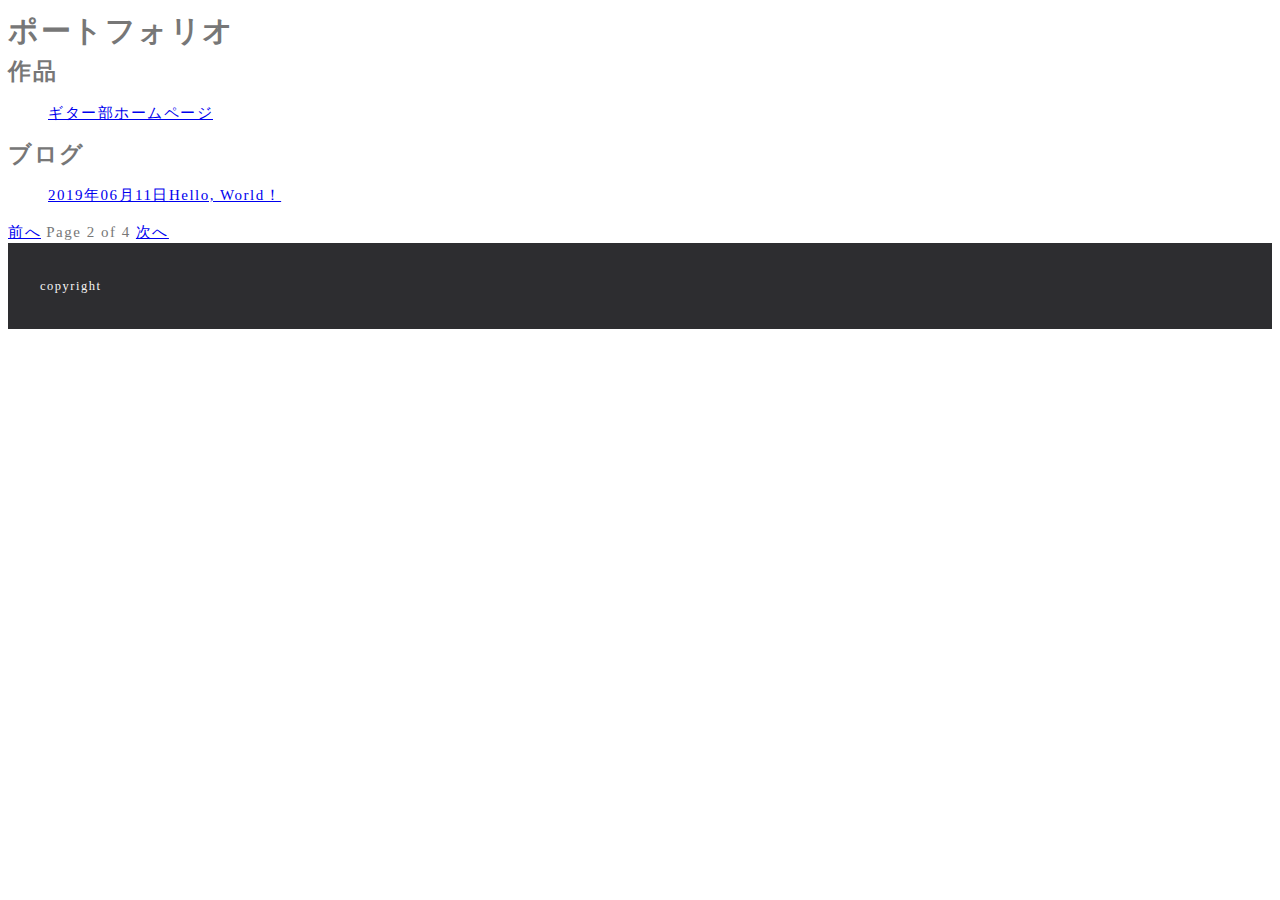
<file: page/2/index.html>
<!DOCTYPE html>
<html lang="ja">
<head>
	<meta name="generator" content="Hugo 0.55.6" />
  <meta charset="UTF-8">
  <title>newtheme</title>
  <link rel="stylesheet" href="https://mhtpo22.github.io//style2.css">
</head>
<body>
<header>

<main>
  <h1>ポートフォリオ</h1>
</header>
 <h2>作品</h2>
 <ul>
 <li><span><a href="https://mhtpo22.github.io//guitar/">ギター部ホームページ</a></span></li>
 </ul>
  <h2>ブログ</h2>
  <article>
      
    <ul>
   
        <li><a href="https://mhtpo22.github.io/posts/003/">
  <span>2019年06月11日</span>Hello, World！
</a></li>
      
    </ul>
  </article>
 
  
    <nav class="pagination">
      
      <a href="https://mhtpo22.github.io/">前へ</a>
      
      <span class="current-page">Page 2 of 4</span>
      
      <a href="https://mhtpo22.github.io/page/3/">次へ</a>
      
    </nav>
  
</main>
 
<footer>
  <small>copyright</small>
</footer>
</body>
</html>
</file>
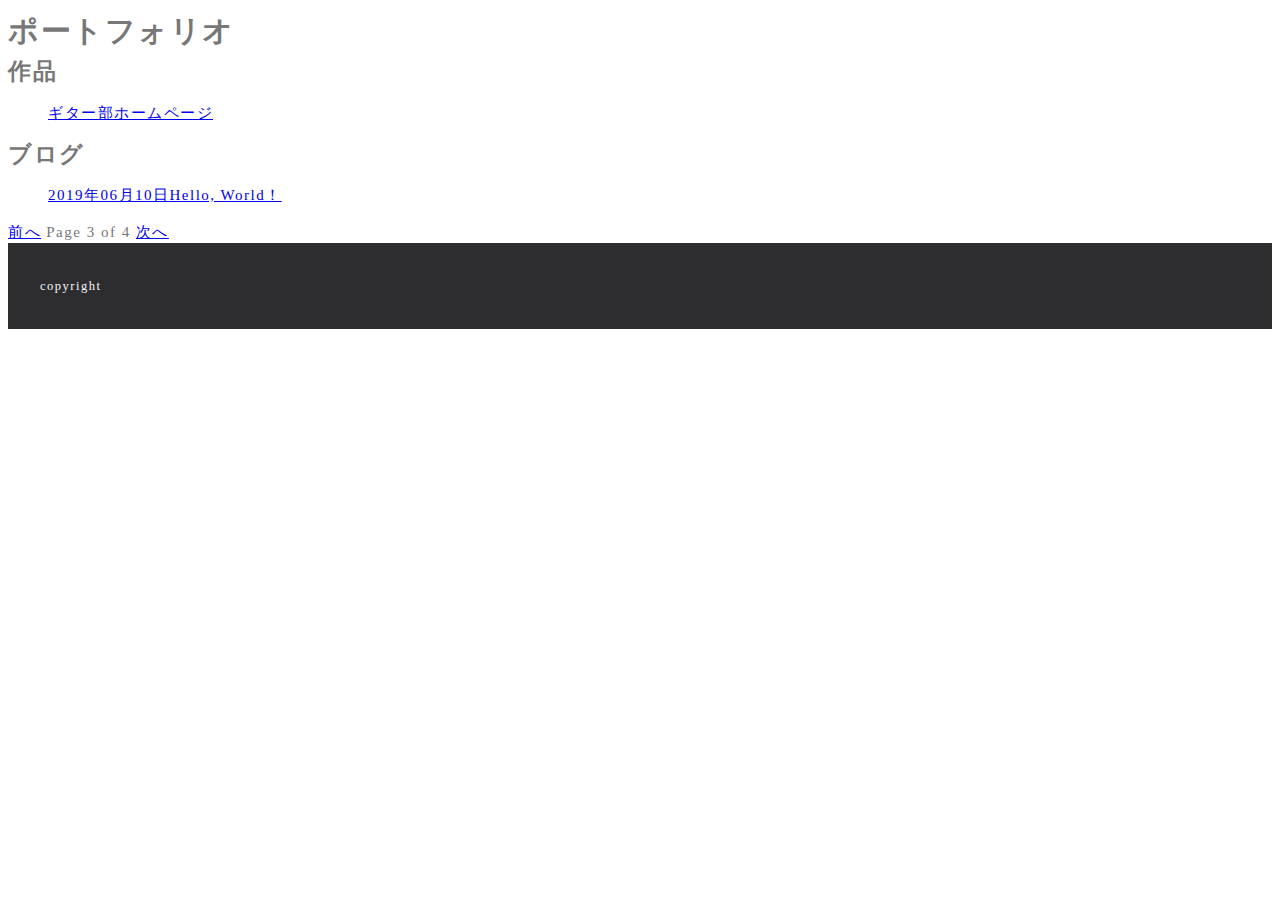
<file: page/3/index.html>
<!DOCTYPE html>
<html lang="ja">
<head>
	<meta name="generator" content="Hugo 0.55.6" />
  <meta charset="UTF-8">
  <title>newtheme</title>
  <link rel="stylesheet" href="https://mhtpo22.github.io//style2.css">
</head>
<body>
<header>

<main>
  <h1>ポートフォリオ</h1>
</header>
 <h2>作品</h2>
 <ul>
 <li><span><a href="https://mhtpo22.github.io//guitar/">ギター部ホームページ</a></span></li>
 </ul>
  <h2>ブログ</h2>
  <article>
      
    <ul>
   
        <li><a href="https://mhtpo22.github.io/posts/002/">
  <span>2019年06月10日</span>Hello, World！
</a></li>
      
    </ul>
  </article>
 
  
    <nav class="pagination">
      
      <a href="https://mhtpo22.github.io/page/2/">前へ</a>
      
      <span class="current-page">Page 3 of 4</span>
      
      <a href="https://mhtpo22.github.io/page/4/">次へ</a>
      
    </nav>
  
</main>
 
<footer>
  <small>copyright</small>
</footer>
</body>
</html>
</file>
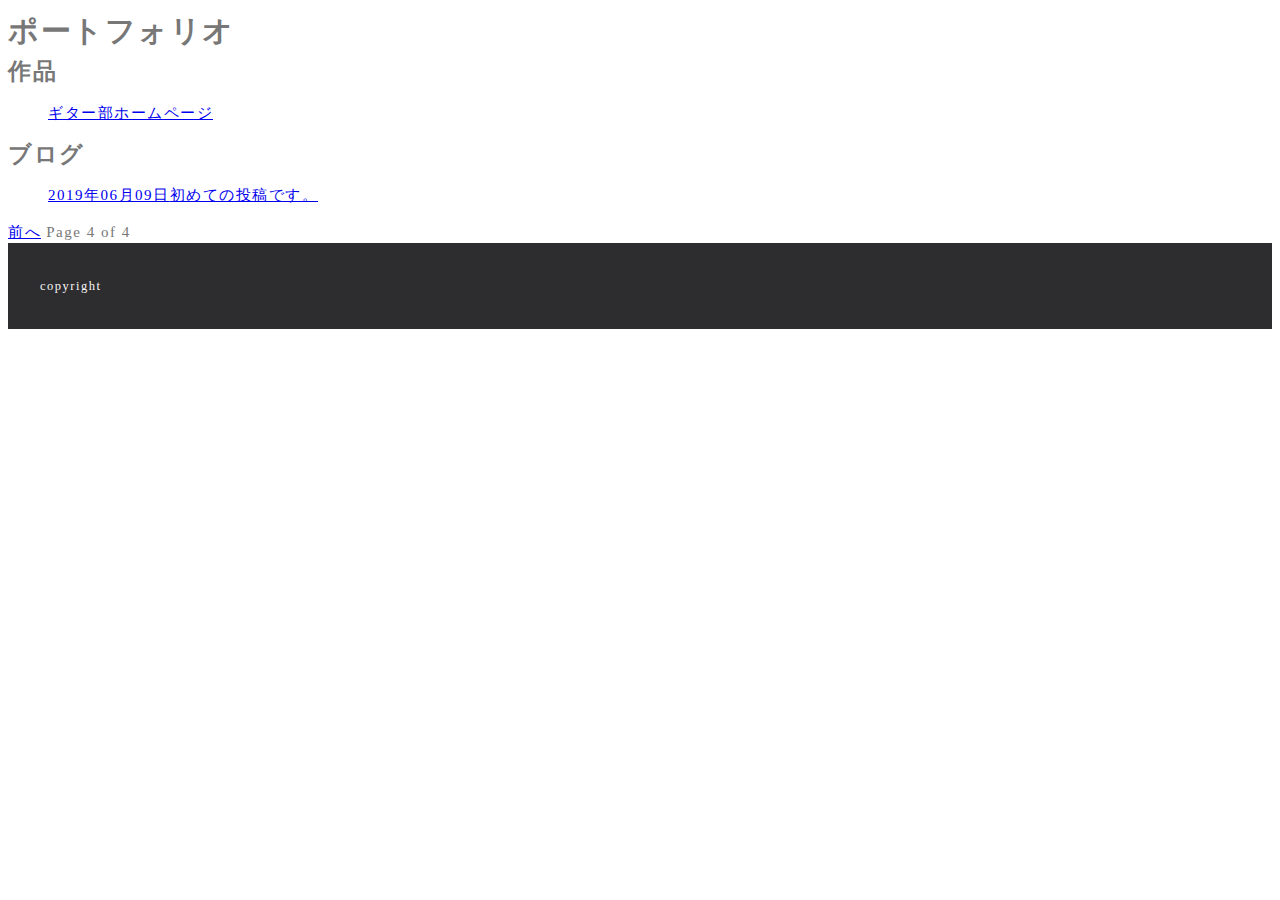
<file: page/4/index.html>
<!DOCTYPE html>
<html lang="ja">
<head>
	<meta name="generator" content="Hugo 0.55.6" />
  <meta charset="UTF-8">
  <title>newtheme</title>
  <link rel="stylesheet" href="https://mhtpo22.github.io//style2.css">
</head>
<body>
<header>

<main>
  <h1>ポートフォリオ</h1>
</header>
 <h2>作品</h2>
 <ul>
 <li><span><a href="https://mhtpo22.github.io//guitar/">ギター部ホームページ</a></span></li>
 </ul>
  <h2>ブログ</h2>
  <article>
      
    <ul>
   
        <li><a href="https://mhtpo22.github.io/posts/001/">
  <span>2019年06月09日</span>初めての投稿です。
</a></li>
      
    </ul>
  </article>
 
  
    <nav class="pagination">
      
      <a href="https://mhtpo22.github.io/page/3/">前へ</a>
      
      <span class="current-page">Page 4 of 4</span>
      
    </nav>
  
</main>
 
<footer>
  <small>copyright</small>
</footer>
</body>
</html>
</file>
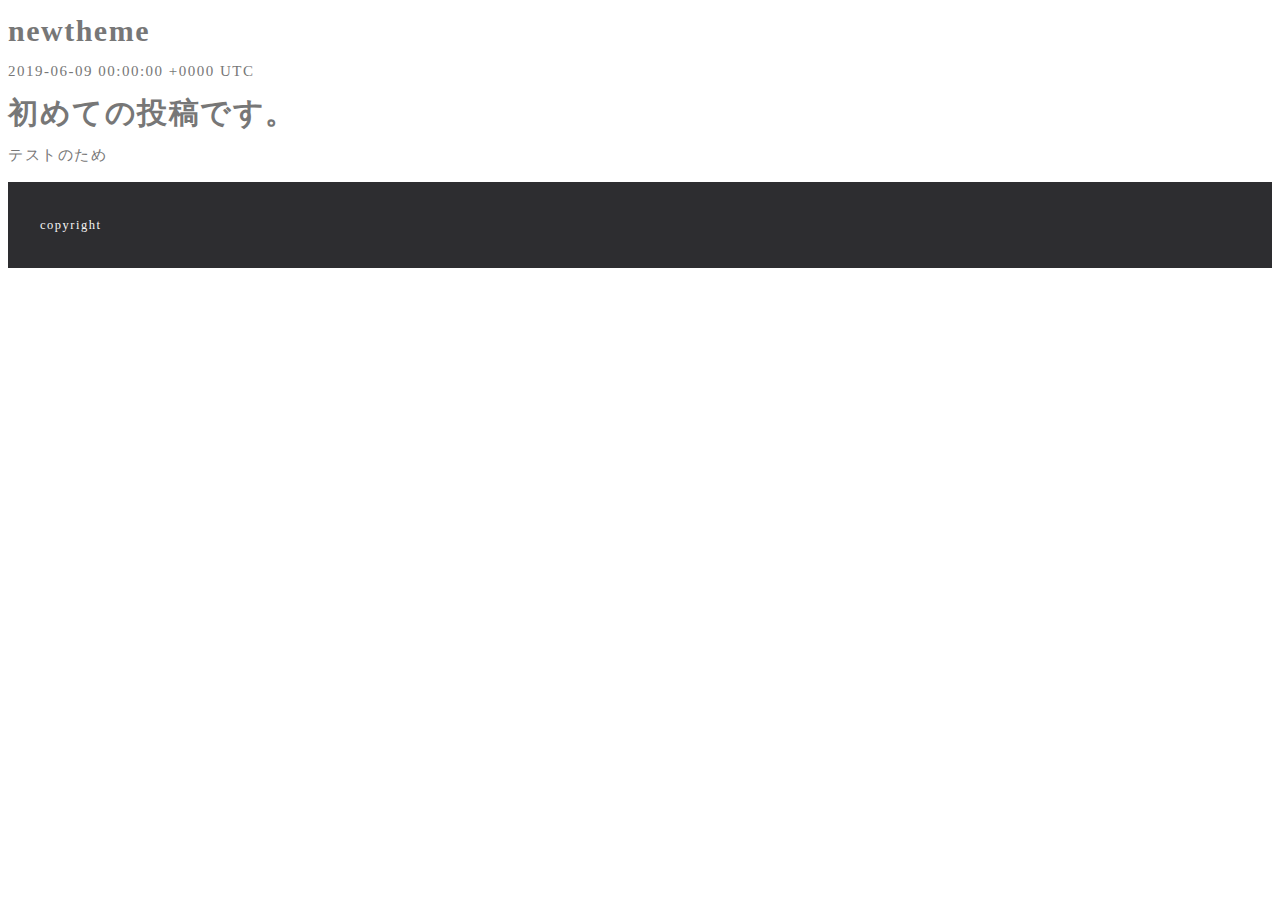
<file: posts/001/index.html>
<!DOCTYPE html>
<html lang="ja">
<head>
  <meta charset="UTF-8">
  <title>newtheme</title>
  <link rel="stylesheet" href="https://mhtpo22.github.io//style2.css">
</head>
<body>
<header>
  <h1>newtheme</h1>
</header>
 
<main>
<article>
  <header class="entry-header">
    <span class="entry-date">2019-06-09 00:00:00 &#43;0000 UTC</span>
    <h1 class="entry-title">初めての投稿です。</h1>
  </header>
 
  <div class="entry-content">
    <p><p>テストのため</p>
</p>
  </div>
</article>
</main>
 
<footer>
  <small>copyright</small>
</footer>
</body>
</html>
</file>
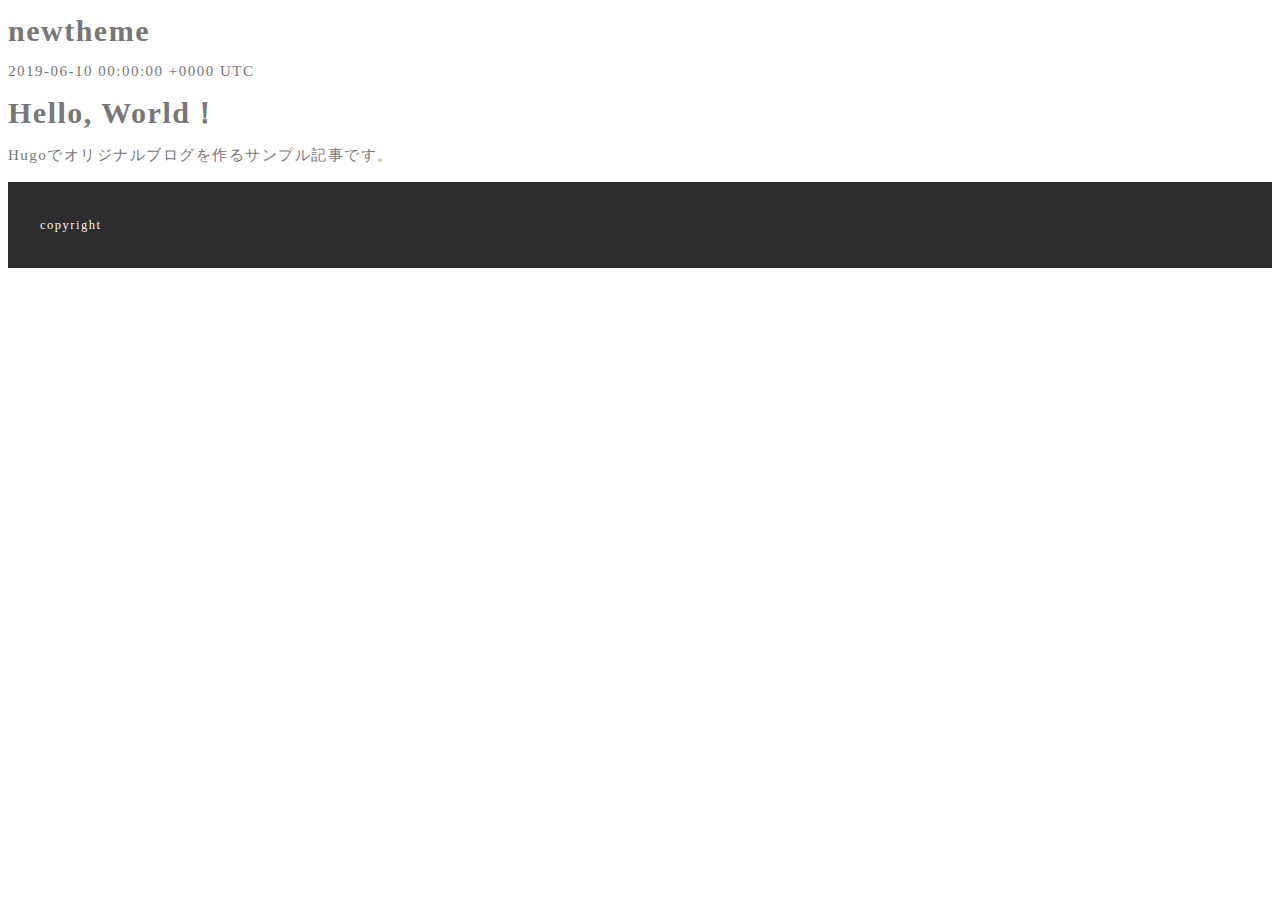
<file: posts/002/index.html>
<!DOCTYPE html>
<html lang="ja">
<head>
  <meta charset="UTF-8">
  <title>newtheme</title>
  <link rel="stylesheet" href="https://mhtpo22.github.io//style2.css">
</head>
<body>
<header>
  <h1>newtheme</h1>
</header>
 
<main>
<article>
  <header class="entry-header">
    <span class="entry-date">2019-06-10 00:00:00 &#43;0000 UTC</span>
    <h1 class="entry-title">Hello, World！</h1>
  </header>
 
  <div class="entry-content">
    <p><p>Hugoでオリジナルブログを作るサンプル記事です。</p>
</p>
  </div>
</article>
</main>
 
<footer>
  <small>copyright</small>
</footer>
</body>
</html>
</file>
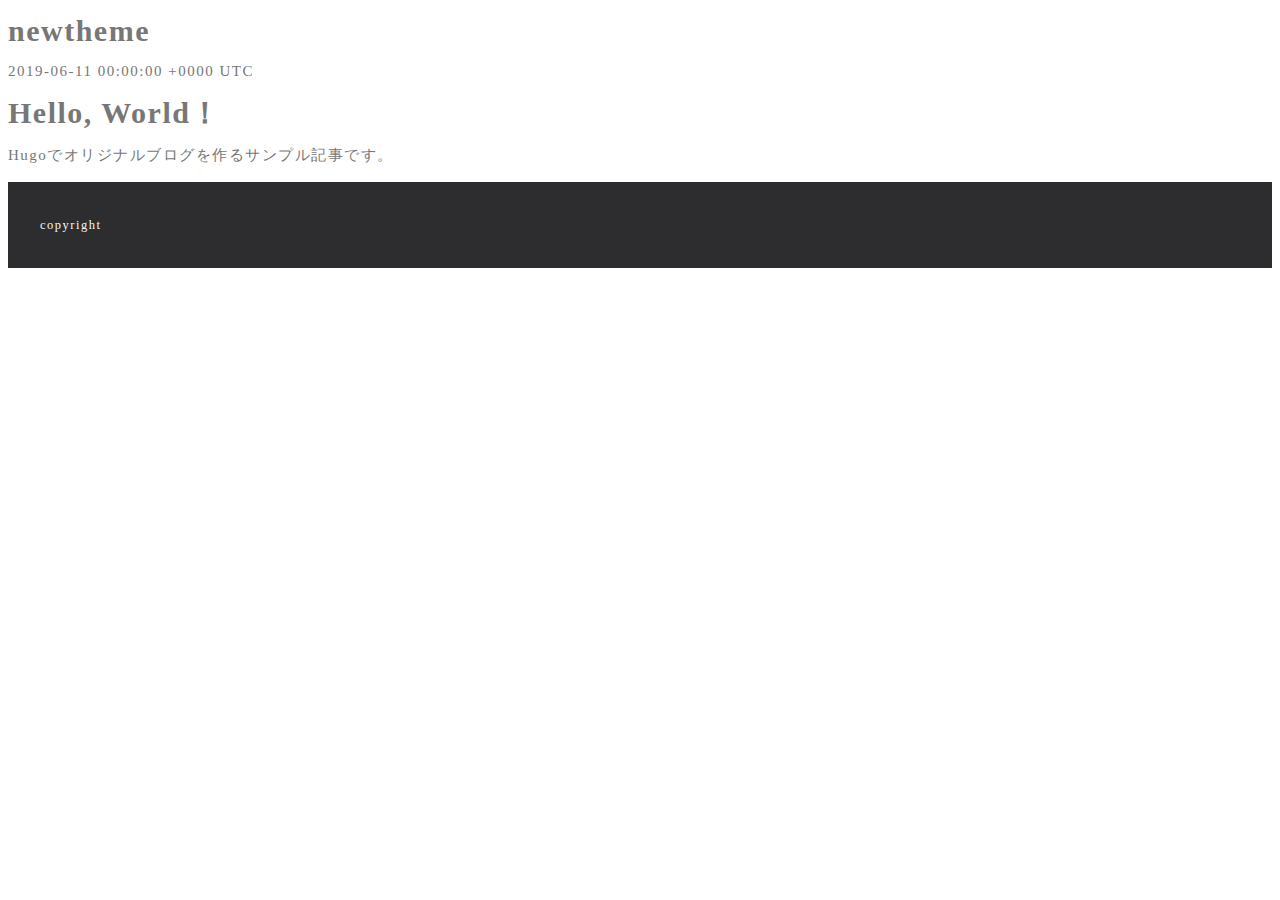
<file: posts/003/index.html>
<!DOCTYPE html>
<html lang="ja">
<head>
  <meta charset="UTF-8">
  <title>newtheme</title>
  <link rel="stylesheet" href="https://mhtpo22.github.io//style2.css">
</head>
<body>
<header>
  <h1>newtheme</h1>
</header>
 
<main>
<article>
  <header class="entry-header">
    <span class="entry-date">2019-06-11 00:00:00 &#43;0000 UTC</span>
    <h1 class="entry-title">Hello, World！</h1>
  </header>
 
  <div class="entry-content">
    <p><p>Hugoでオリジナルブログを作るサンプル記事です。</p>
</p>
  </div>
</article>
</main>
 
<footer>
  <small>copyright</small>
</footer>
</body>
</html>
</file>
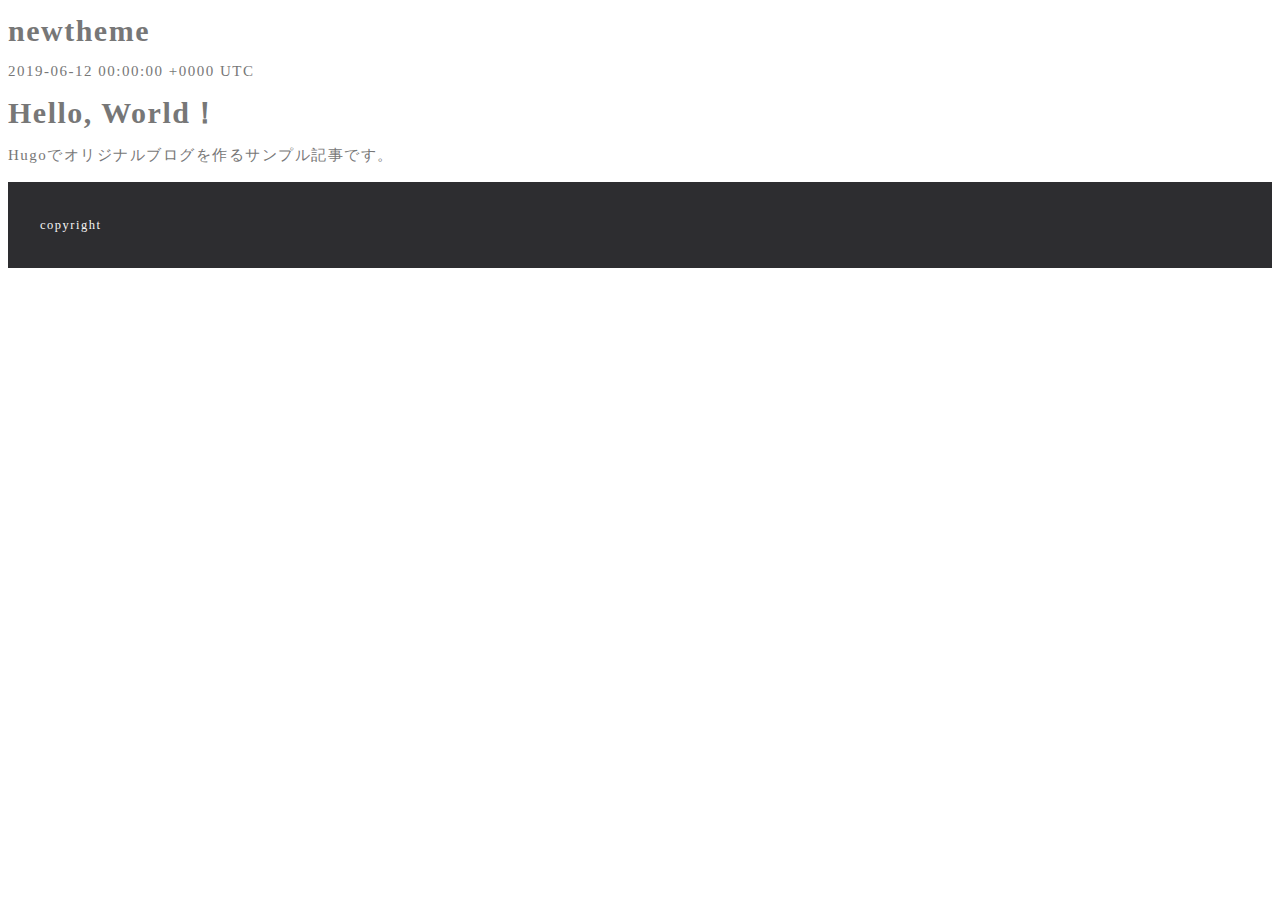
<file: posts/004/index.html>
<!DOCTYPE html>
<html lang="ja">
<head>
  <meta charset="UTF-8">
  <title>newtheme</title>
  <link rel="stylesheet" href="https://mhtpo22.github.io//style2.css">
</head>
<body>
<header>
  <h1>newtheme</h1>
</header>
 
<main>
<article>
  <header class="entry-header">
    <span class="entry-date">2019-06-12 00:00:00 &#43;0000 UTC</span>
    <h1 class="entry-title">Hello, World！</h1>
  </header>
 
  <div class="entry-content">
    <p><p>Hugoでオリジナルブログを作るサンプル記事です。</p>
</p>
  </div>
</article>
</main>
 
<footer>
  <small>copyright</small>
</footer>
</body>
</html>
</file>
